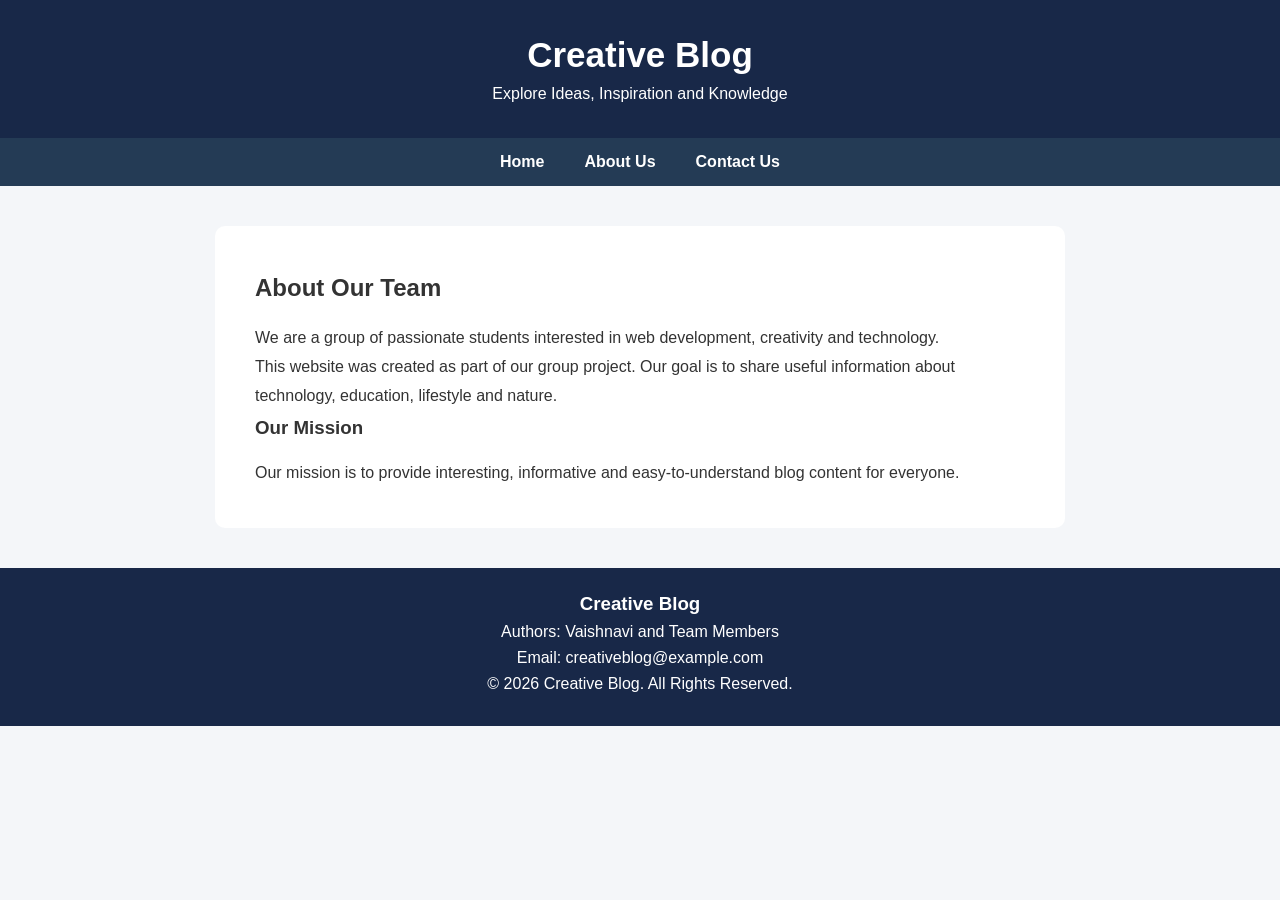
<file: about.html>
<!DOCTYPE html>
<html lang="en">
<head>
    <meta charset="UTF-8">
    <meta name="viewport" content="width=device-width, initial-scale=1.0">
    <title>About Us</title>
    <link rel="stylesheet" href="style.css">
</head>
<body>

    <header>
        <h1>Creative Blog</h1>
        <p>Explore Ideas, Inspiration and Knowledge</p>
    </header>

    <nav>
        <a href="index.html">Home</a>
        <a href="about.html">About Us</a>
        <a href="contact.html">Contact Us</a>
    </nav>

    <section class="content">
        <h2>About Our Team</h2>

        <p>
            We are a group of passionate students interested in
            web development, creativity and technology.
        </p>

        <p>
            This website was created as part of our group project.
            Our goal is to share useful information about technology,
            education, lifestyle and nature.
        </p>

        <h3>Our Mission</h3>

        <p>
            Our mission is to provide interesting, informative
            and easy-to-understand blog content for everyone.
        </p>
    </section>

    <footer>
        <h3>Creative Blog</h3>
        <p>Authors: Vaishnavi and Team Members</p>
        <p>Email: creativeblog@example.com</p>
        <p>© 2026 Creative Blog. All Rights Reserved.</p>
    </footer>

</body>
</html>
</file>
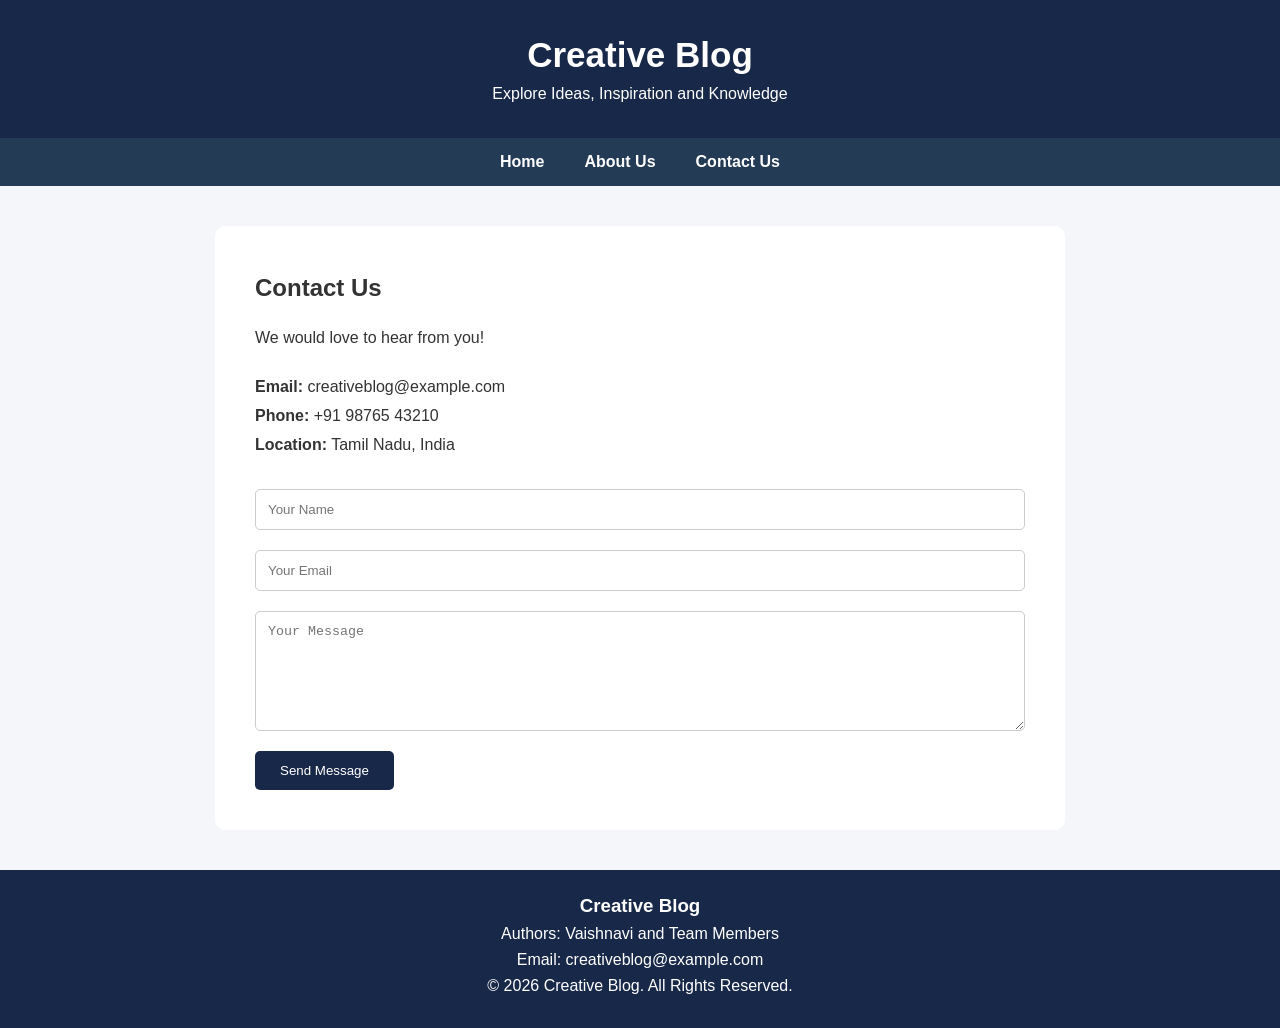
<file: contact.html>
<!DOCTYPE html>
<html lang="en">
<head>
    <meta charset="UTF-8">
    <meta name="viewport" content="width=device-width, initial-scale=1.0">
    <title>Contact Us</title>
    <link rel="stylesheet" href="style.css">
</head>
<body>

    <header>
        <h1>Creative Blog</h1>
        <p>Explore Ideas, Inspiration and Knowledge</p>
    </header>

    <nav>
        <a href="index.html">Home</a>
        <a href="about.html">About Us</a>
        <a href="contact.html">Contact Us</a>
    </nav>

    <section class="content">
        <h2>Contact Us</h2>

        <p>We would love to hear from you!</p>

        <div class="contact-details">
            <p><b>Email:</b> creativeblog@example.com</p>
            <p><b>Phone:</b> +91 98765 43210</p>
            <p><b>Location:</b> Tamil Nadu, India</p>
        </div>

        <form>
            <input type="text" placeholder="Your Name" required>
            <input type="email" placeholder="Your Email" required>
            <textarea placeholder="Your Message" required></textarea>
            <button type="submit">Send Message</button>
        </form>

    </section>

    <footer>
        <h3>Creative Blog</h3>
        <p>Authors: Vaishnavi and Team Members</p>
        <p>Email: creativeblog@example.com</p>
        <p>© 2026 Creative Blog. All Rights Reserved.</p>
    </footer>

</body>
</html>
</file>
<file: style.css>
* {
    margin: 0;
    padding: 0;
    box-sizing: border-box;
}

body {
    font-family: Arial, sans-serif;
    background-color: #f4f6f9;
    color: #333;
}

/* Header */
header {
    background: #182848;
    color: white;
    text-align: center;
    padding: 35px;
}

header h1 {
    font-size: 35px;
    margin-bottom: 10px;
}

/* Navigation */
nav {
    background: #243b55;
    display: flex;
    justify-content: center;
    padding: 15px;
    gap: 40px;
    position: sticky;
    top: 0;
    z-index: 100;
}

nav a {
    color: white;
    text-decoration: none;
    font-weight: bold;
}

nav a:hover {
    color: #ffc857;
}

/* Hero */
.hero {
    background: #dce6f2;
    text-align: center;
    padding: 70px 20px;
}

.hero h2 {
    font-size: 35px;
    margin-bottom: 15px;
}

/* Blog section */
.container {
    padding: 40px 8%;
}

.section-title {
    text-align: center;
    margin-bottom: 30px;
}

.blog-container {
    display: flex;
    gap: 25px;
    justify-content: center;
    flex-wrap: wrap;
}

.blog-card {
    background: white;
    width: 300px;
    padding: 15px;
    border-radius: 10px;
    box-shadow: 0 3px 12px #ccc;
}

.blog-card img {
    width: 100%;
    height: 190px;
    object-fit: cover;
    border-radius: 8px;
}

.blog-card h3 {
    margin: 15px 0;
}

.blog-card p {
    line-height: 1.6;
    margin-bottom: 15px;
}

.blog-card a {
    display: inline-block;
    background: #182848;
    color: white;
    padding: 10px 15px;
    text-decoration: none;
    border-radius: 5px;
}

/* About and Contact */
.content {
    background: white;
    max-width: 850px;
    margin: 40px auto;
    padding: 40px;
    border-radius: 10px;
    line-height: 1.8;
}

.content h2,
.content h3 {
    margin-bottom: 15px;
}

.contact-details {
    margin: 20px 0;
}

/* Contact form */
form input,
form textarea {
    width: 100%;
    padding: 12px;
    margin: 10px 0;
    border: 1px solid #ccc;
    border-radius: 5px;
}

form textarea {
    height: 120px;
}

form button {
    background: #182848;
    color: white;
    padding: 12px 25px;
    border: none;
    border-radius: 5px;
    cursor: pointer;
}

/* Footer */
footer {
    background: #182848;
    color: white;
    text-align: center;
    padding: 25px;
    margin-top: 40px;
}

footer p {
    margin: 8px;
}

/* Mobile responsive */
@media (max-width: 600px) {
    nav {
        gap: 15px;
        flex-wrap: wrap;
    }

    .hero h2 {
        font-size: 26px;
    }

    .content {
        margin: 20px;
        padding: 20px;
    }
}
</file>
